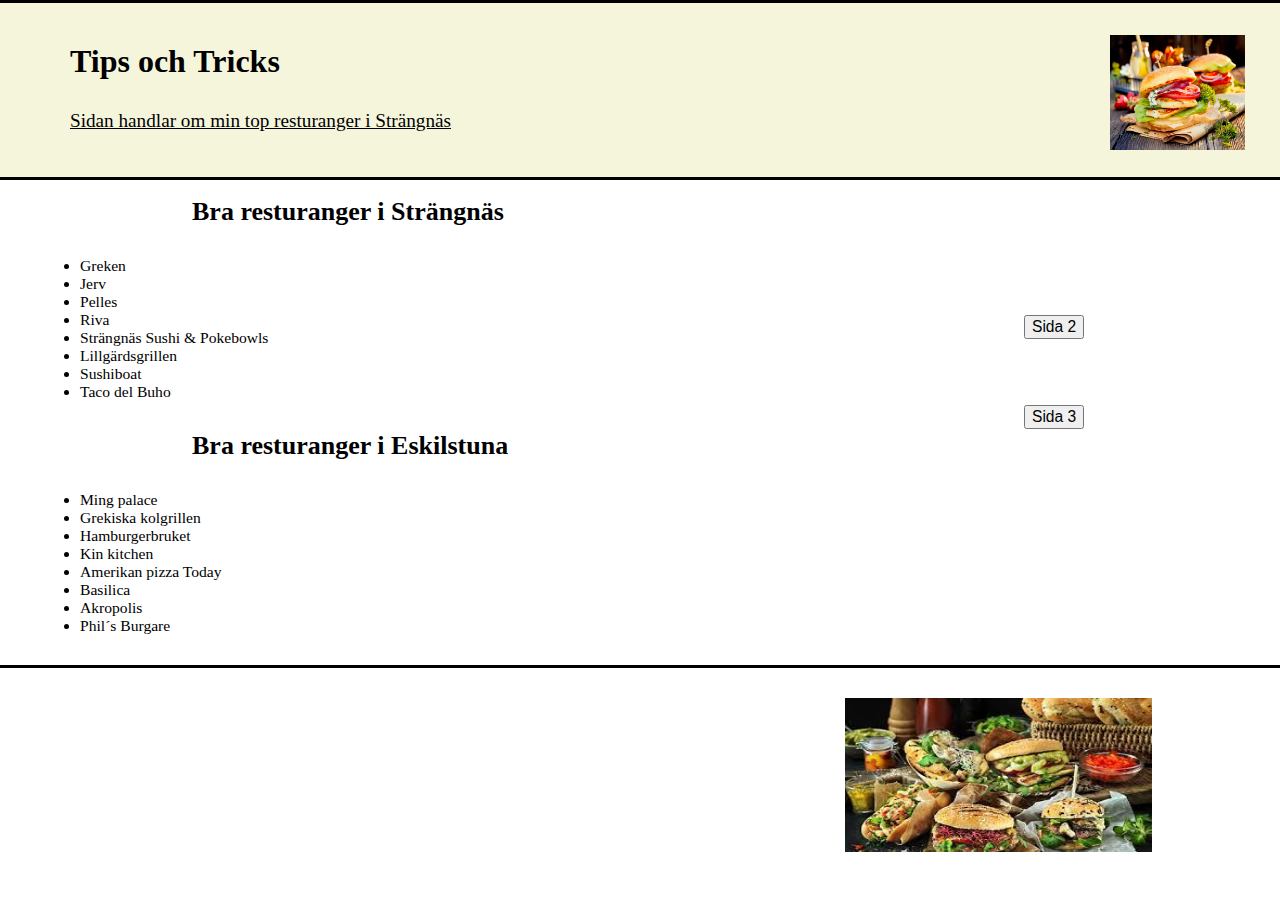
<file: Slutprojekt/index.html>
<!DOCTYPE html>
<html lang="en">
<head>
    <meta charset="UTF-8">
    <meta http-equiv="X-UA-Compatible" content="IE=edge">
    <meta name="viewport" content="width=device-width, initial-scale=1.0">
    <title>Slutprojekt</title>
    <link rel="stylesheet" href="html.css">
</head>
<body>
    <div class="huvudrubrik">
        
        <h1 class="rubrik">Tips och Tricks</h1>

         <p class="text1">Sidan handlar om min top resturanger i Strängnäs</p>
         <div class="bild">
            <img src="mat.webp" style="width: 135px; height: 115px;">
         </div>
         
        
    </div>

    <div class="lista">
        <h1 class="Strängnäs">Bra resturanger i Strängnäs</h1>
        <ul>
            <li>Greken</li>
            <li>Jerv</li>
            <li>Pelles</li>
            <li>Riva</li>
            <li>Strängnäs Sushi & Pokebowls</li>
            <li>Lillgärdsgrillen</li>
            <li>Sushiboat</li>
            <li>Taco del Buho</li>

           
        </ul>
        <a href="sida2.html"> <button class="knapp1">Sida 2</button></a>
        <a href="sida3.html"> <button class="knapp2">Sida 3</button></a>
        </div>
        <div class="lista2">
            <h1 class="Eskilstuna">Bra resturanger i Eskilstuna</h1>
            <ul>
                <li>Ming palace</li>
                <li>Grekiska kolgrillen</li>
                <li>Hamburgerbruket</li>
                <li>Kin kitchen</li>
                <li>Amerikan pizza Today</li>
                <li>Basilica</li>
                <li>Akropolis</li>
                <li>Phil´s Burgare</li>
            </ul>
        </div>

   
    <div>
        <img class="bild2" src="bild2.jpg" style="width: 24vw; height: 12vw;">
       
    </div>
    
</body>
</html>
</file>
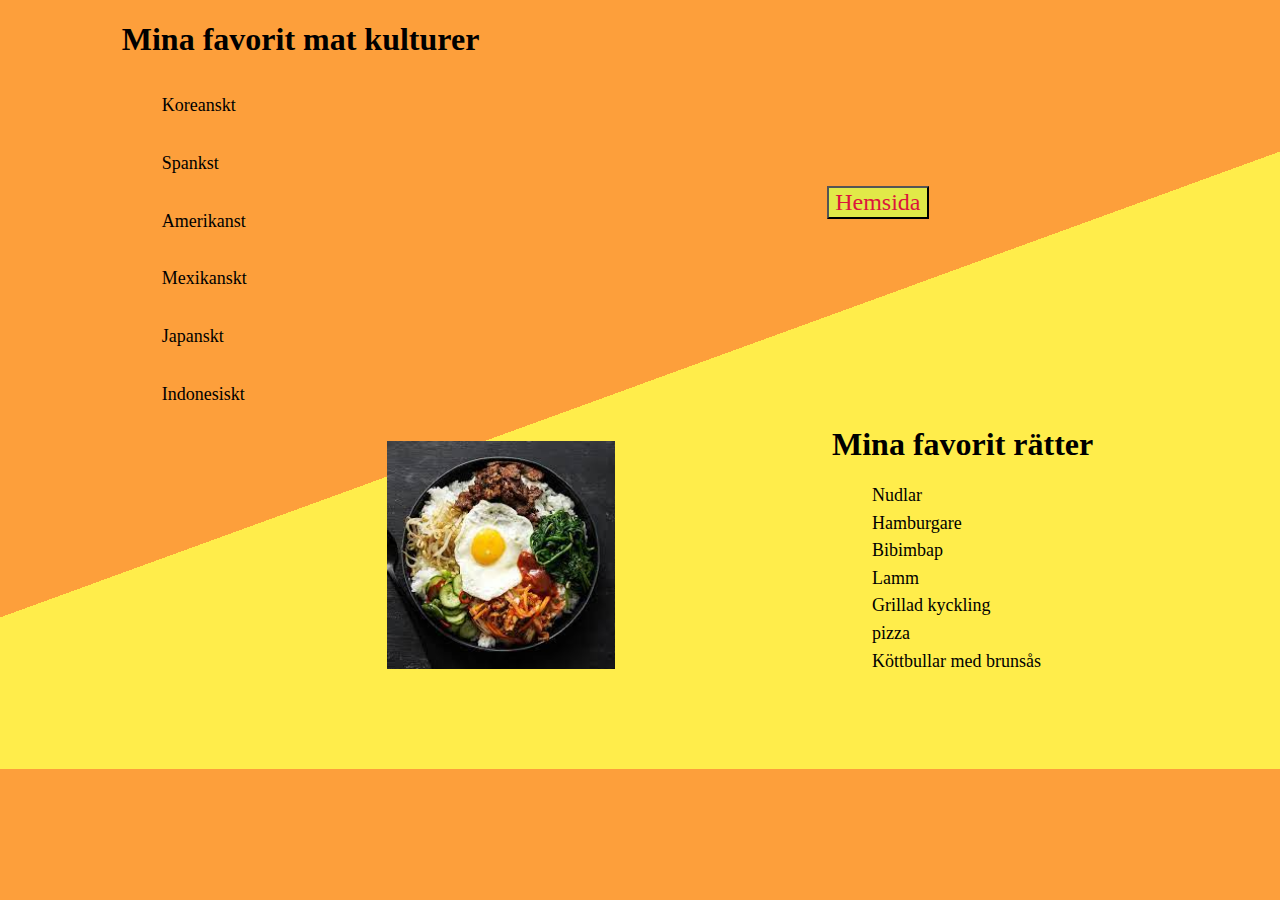
<file: Slutprojekt/sida2.html>
<!DOCTYPE html>
<html lang="en">
<head>
    <meta charset="UTF-8">
    <meta http-equiv="X-UA-Compatible" content="IE=edge">
    <meta name="viewport" content="width=device-width, initial-scale=1.0">
    <title>Slutprojekt</title>
    <link rel="stylesheet" href="sida2.css">
</head>
<body>
    <diV class="vänster">
        <h1>Mina favorit mat kulturer</h1>

        <ul>
            <li>Koreanskt</li>
            <li>Spankst</li>
            <li>Amerikanst</li>
            <li>Mexikanskt</li>
            <li>Japanskt</li>
            <li>Indonesiskt</li>
           

        </ul>
    </diV>
    <a href="index.html"> <button class="knapp1">Hemsida</button></a>

    <div class="höger">
        <h1>Mina favorit rätter</h1>

        <ul>
            <li>Nudlar</li>
            <li>Hamburgare</li>
            <li>Bibimbap</li>
            <li>Lamm</li>
            <li>Grillad kyckling</li>
            <li>pizza</li>
            <li>Köttbullar med brunsås</li>
           
        </ul>
    
    </diV>
    <img class="bild" src="bim.jpg" width="18%" height="22%">


   
</body>
</html>
</file>
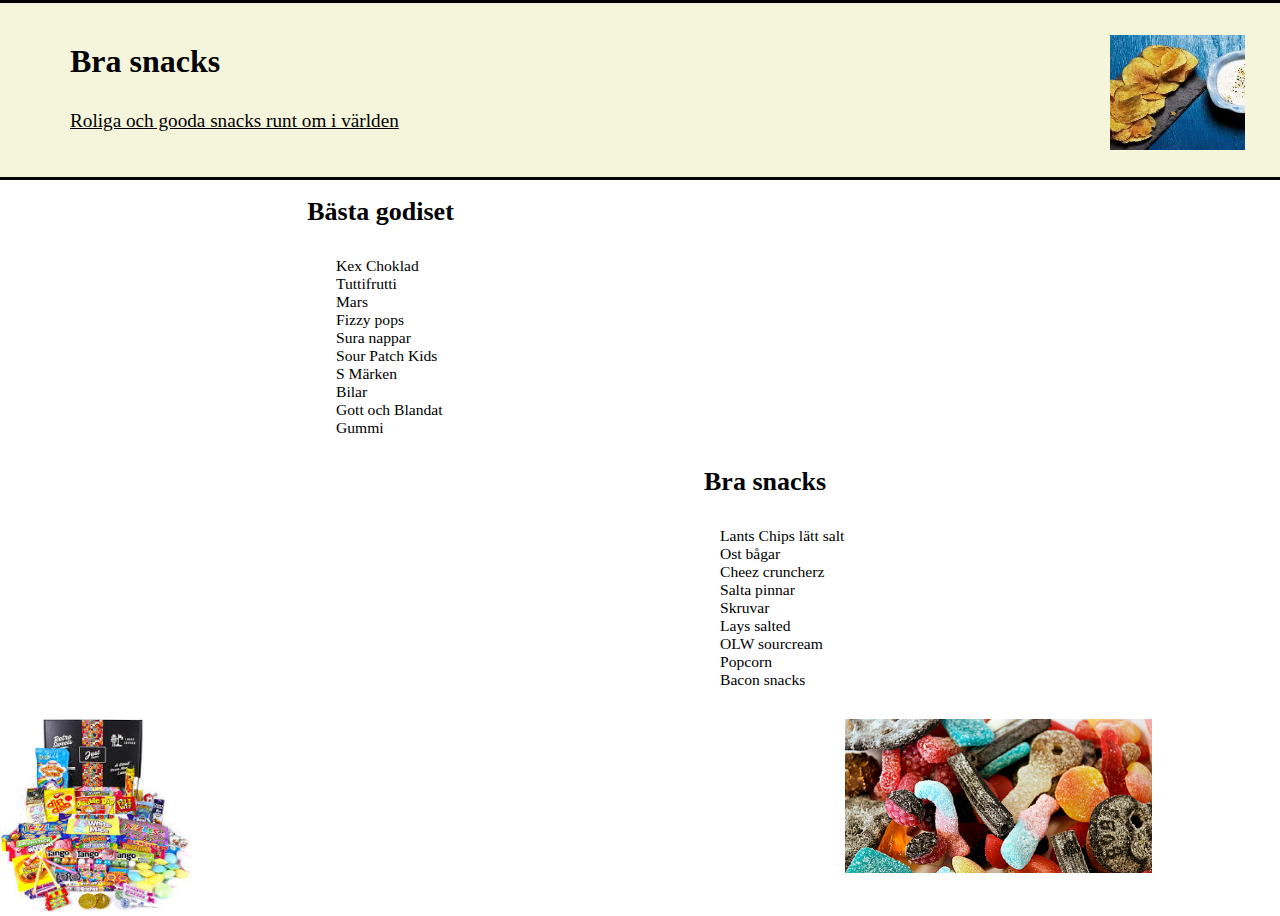
<file: Slutprojekt/sida3.html>
<!DOCTYPE html>
<html lang="en">
<head>
    <meta charset="UTF-8">
    <meta http-equiv="X-UA-Compatible" content="IE=edge">
    <meta name="viewport" content="width=device-width, initial-scale=1.0">
    <title>Slutprojekt</title>
    <link rel="stylesheet" href="sida3.css">
</head>
<body>
    <div class="huvudrubrik">
        
        <h1 class="rubrik">Bra snacks</h1>

         <p class="text1">Roliga och gooda snacks runt om i världen</p>
         <div class="bild">
            <img src="images (4).jpg" style="width: 135px; height: 115px;">
         </div>
         
        
    </div>

    <div class="lista">
        <h1 class="Godis">Bästa godiset</h1>
        <ul class="ett">
            <li class="ett">Kex Choklad</li> 
            <li class="ett">Tuttifrutti</li> 
            <li class="ett">Mars</li>
            <li class="ett">Fizzy pops</li>
            <li class="ett">Sura nappar</li>
            <li class="ett">Sour Patch Kids</li>
            <li class="ett">S Märken</li>
            <li class="ett">Bilar</li>    
            <li class="ett">Gott och Blandat</li> 
            <li class="ett">Gummi</li>     

           
        </ul>
        <a href="index.html"> <button class="knapp1">Hem</button></a>
        
        </div>
        <div class="lista2">
            <h1 class="Chips">Bra snacks</h1>
            <ul class="two">
                <li class="two">Lants Chips lätt salt</li>
                <li class="two">Ost bågar</li>
                <li class="two">Cheez cruncherz</li>
                <li class="two">Salta pinnar</li>
                <li class="two">Skruvar</li>
                <li class="two">Lays salted</li>
                <li class="two"> OLW sourcream</li>
                <li class="two">Popcorn</li>
                <li class="two">Bacon snacks</li>
            </ul>
        </div>

   
    <div>
        <img class="bild2" src="23dce3d1-godis.jpg" style="width: 24vw; height: 12vw;">
       
    </div>
    <img src="images (5).jpg" class="center" style="width: 15%; height: 30%;">
    
</body>
</html>
</file>
<file: Slutprojekt/html.css>
.huvudrubrik{
   
    background: beige;
    top: 40px;  
    width: 100vw;
    justify-content: left;
    align-items: center;
    border-bottom: 3px black solid;
    border-top: 3px black solid;
    
}

body{
    margin: 0;
    padding: 0;
}

.bild{
    position: absolute;
    justify-content: right;
    top: 35px;
    right: 35px;
    
}

.rubrik{
    margin-left: 70px;
    margin-top: 40px;
    margin-bottom: 30px;
}
.text1{
    margin-left: 70px;
    margin-top: 30px;
    margin-bottom: 45px;
    font-family: 'Times New Roman', Times, serif;
    text-decoration: underline;
    font-size: larger;
}

.lista{
    

    font-family: 'Times New Roman', Times, serif;
    margin-bottom: 30px;
    font-size: small;
    justify-content: center;
    
    
}
.lista2{
    border-bottom: 3px black solid;
    font-family: 'Times New Roman', Times, serif;
    margin-bottom: 30px;
    font-size: small;
    justify-content: center;
    
    
}
.Strängnäs{
    margin-left: 15vw;
    
}
.Eskilstuna{
    margin-left: 15vw;
    
}
ul{
    margin-left: 40px;
    font-size: larger;
    margin-top: 30px;
    margin-bottom: 30px;
}
.knapp1{

    justify-content: right;
   
    font-size: larger;
    position: absolute; top: 35%;
    margin-left: 80%;


}
.knapp2{

    justify-content: right;
   
    font-size: larger;
    position: absolute; top: 45%;
    margin-left: 80%;


}
.bild2{
   
    justify-content: right;
    float: right;
    margin-right: 10vw;
    margin-bottom: 20px;
}
</file>
<file: Slutprojekt/sida2.css>
body{

    background: linear-gradient(160deg, #fd9f3b 50%, #ffed4b 50%);
}
.höger{
    position: absolute; left: 65%;

    position: absolute; top: 45%;

}
.vänster{
    position: relative; left: 9%;
}
ul{
    list-style: none;
}
li{
    margin-top: 03%;
    margin-bottom: 03%;
    font-size: large;
    font-family: 'Times New Roman', Times, serif;
}
.knapp1{
    margin-left: 64%;
    margin-top: 4%;
    position: absolute; top: 15%;
    font-size: x-large;
    font-family: 'Times New Roman', Times, serif;
    color: crimson;
    background-color: rgb(225, 233, 72);
}
.bild{
    margin-left: 30%;
    
    margin-bottom: 7%;
}
</file>
<file: Slutprojekt/sida3.css>
.huvudrubrik{
   
    background: beige;
    top: 40px;  
    width: 100vw;
    justify-content: left;
    align-items: center;
    border-bottom: 3px black solid;
    border-top: 3px black solid;
    
}

body{
    margin: 0;
    padding: 0;
}

.bild{
    position: absolute;
    justify-content: right;
    top: 35px;
    right: 35px;
    
}

.rubrik{
    margin-left: 70px;
    margin-top: 40px;
    margin-bottom: 30px;
}
.text1{
    margin-left: 70px;
    margin-top: 30px;
    margin-bottom: 45px;
    font-family: 'Times New Roman', Times, serif;
    text-decoration: underline;
    font-size: larger;
}

.lista{
    

    font-family: 'Times New Roman', Times, serif;
    margin-bottom: 30px;
    font-size: small;
    justify-content: center;
    margin-left: 20%;
    
    
    
}
.lista2{
    
    font-family: 'Times New Roman', Times, serif;
    margin-bottom: 30px;
    font-size: small;
    justify-content: center;
    margin-left: 50%;
    
    
}
.Godis{
    margin-left: 5%;
    
}
.Chips{
    margin-left: 10%;
    
}
ul{
    margin-left: 40px;
    font-size: larger;
    margin-top: 30px;
    margin-bottom: 30px;
    list-style: none;
}
.knapp1{

    justify-content: right;
   
    font-size: larger;
    position: absolute; top: 35%;
    margin-left: 80%;


}
.bild2{
   
    justify-content: right;
    float: right;
    margin-right: 10vw;
    margin-bottom: 20px;
}
</file>
